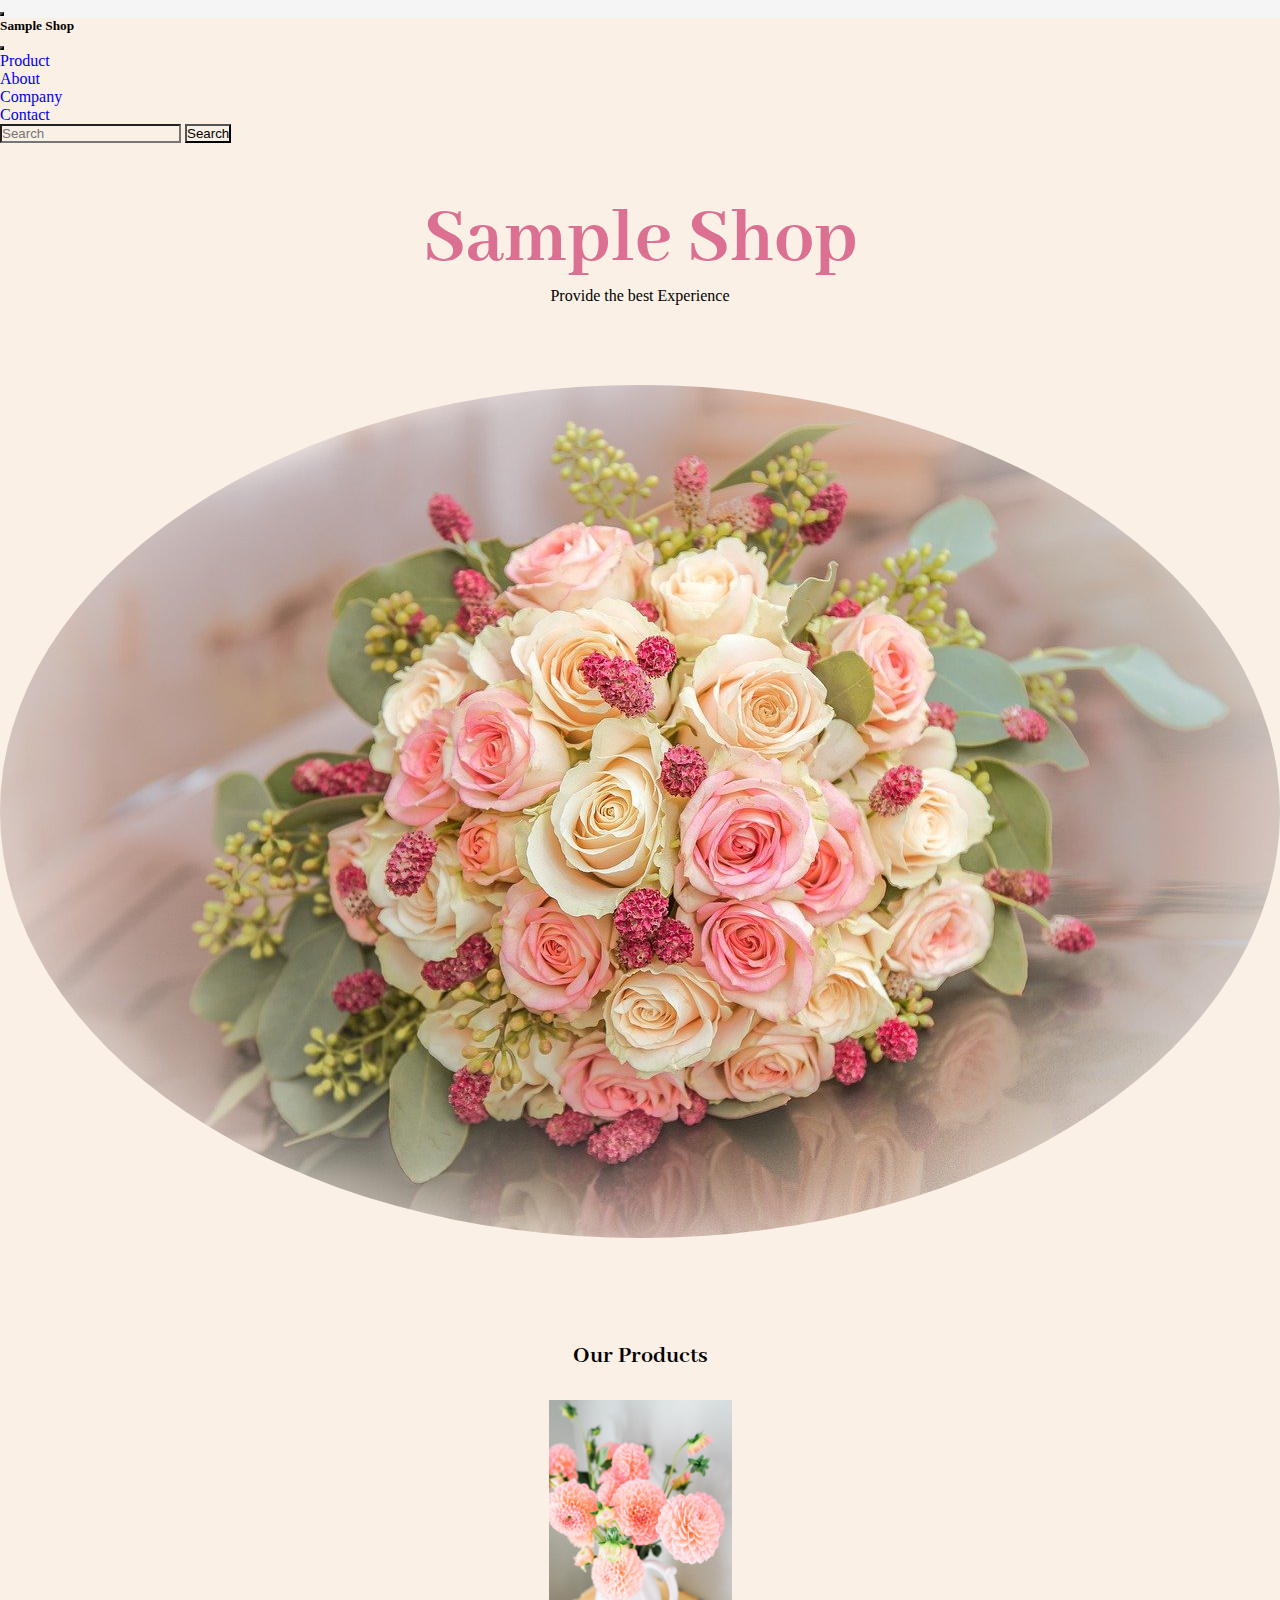
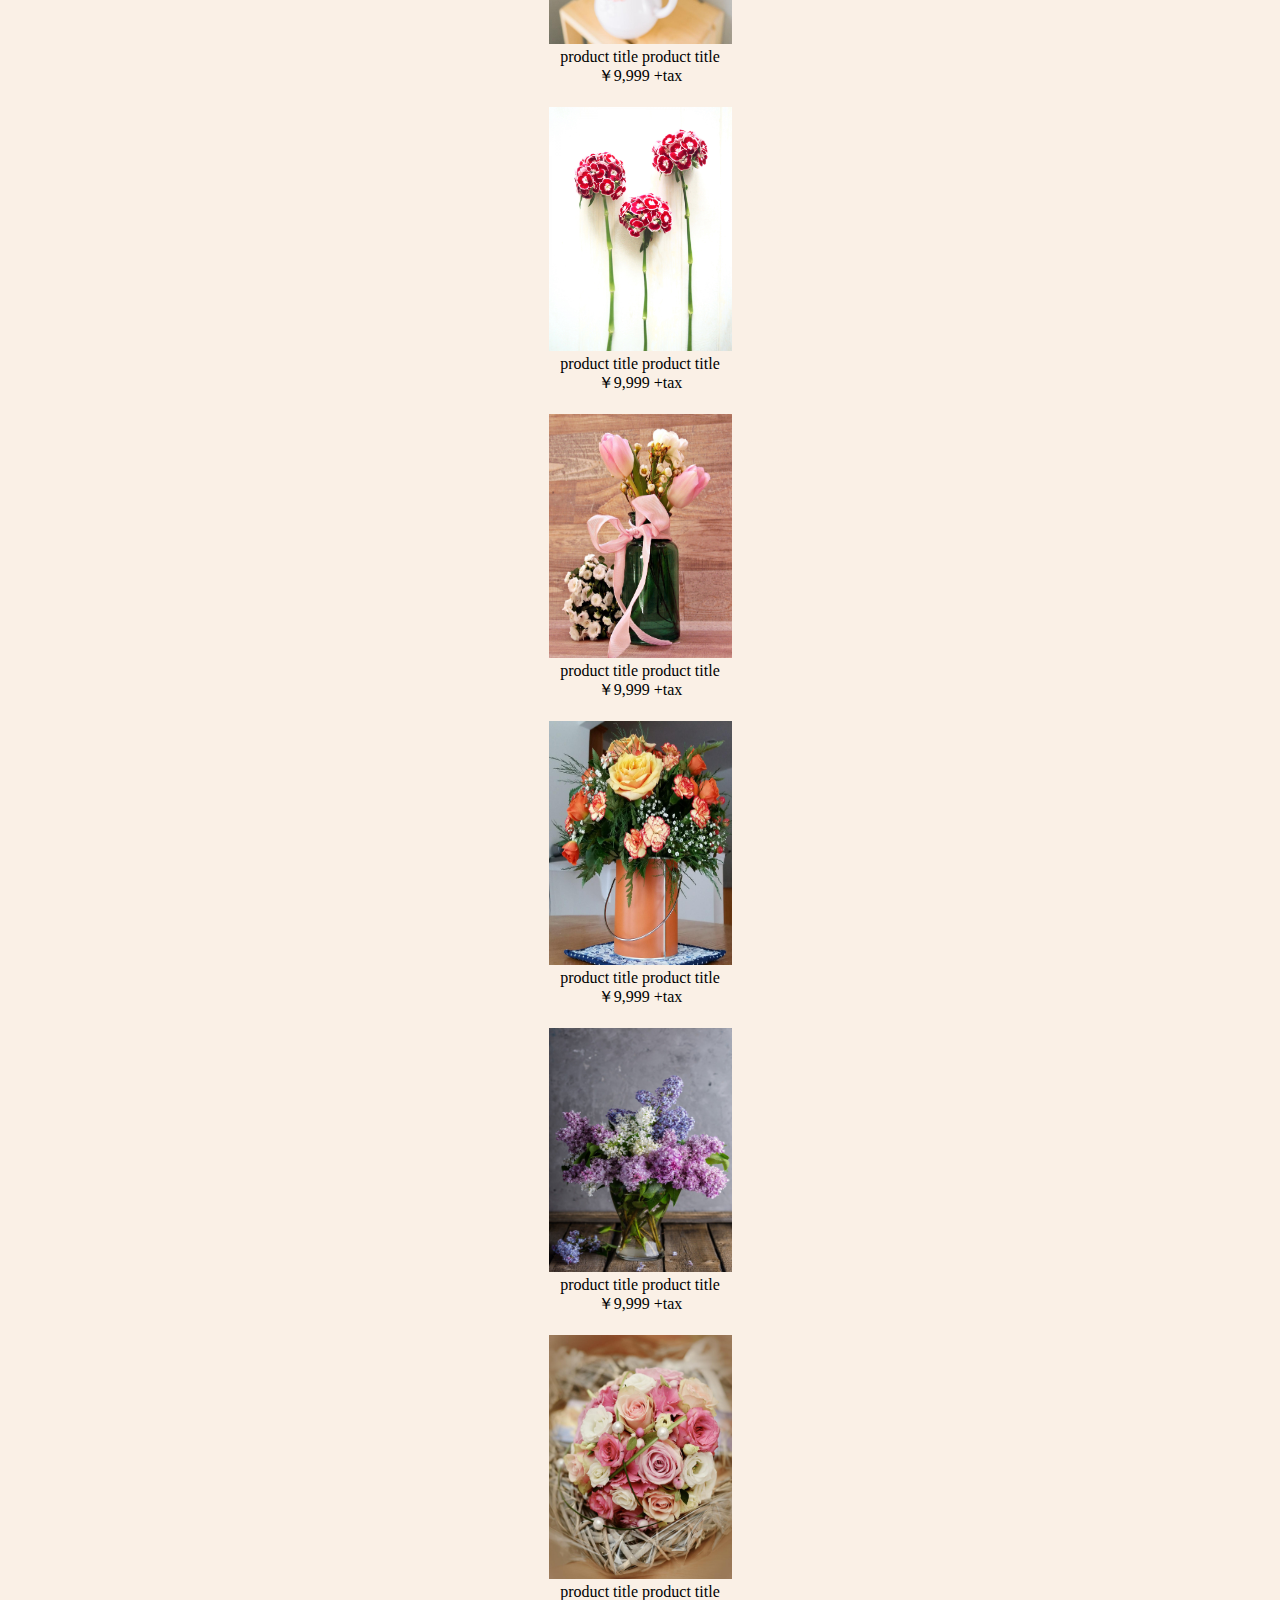
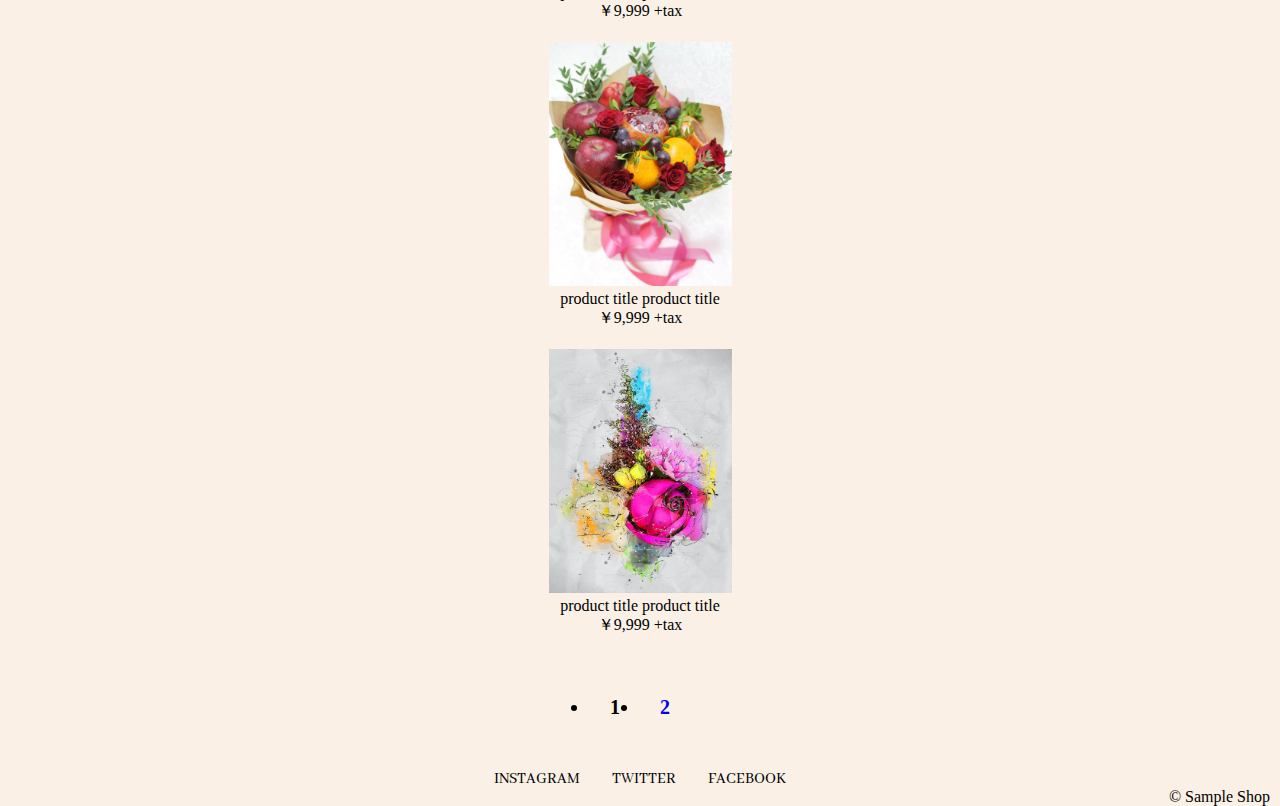
<file: index.html>
<!doctype html>
<html lang="ja">
  <head>
    <!-- Required meta tags -->
    <meta charset="utf-8">
    <meta name="viewport" content="width=device-width, initial-scale=1">

    <!-- Bootstrap CSS -->
    <link href="https://cdn.jsdelivr.net/npm/bootstrap@5.1.3/dist/css/bootstrap.min.css" rel="stylesheet" integrity="sha384-1BmE4kWBq78iYhFldvKuhfTAU6auU8tT94WrHftjDbrCEXSU1oBoqyl2QvZ6jIW3" crossorigin="anonymous">
    <link rel="stylesheet" href="style.css">
    <link rel="preconnect" href="https://fonts.gstatic.com" crossorigin>
    <link href="https://fonts.googleapis.com/css2?family=Abhaya+Libre:wght@800&display=swap" rel="stylesheet">
    <title>Sample-Shop</title>
  </head>
  <body>
        <header>
        <div class="navbar">
        <nav class="navbar navbar-light bg-light fixed-top">
            <div class="container-fluid">
            <a class="navbar-brand" href="#"></a>
            <button class="navbar-toggler" type="button" data-bs-toggle="offcanvas" data-bs-target="#offcanvasNavbar" aria-controls="offcanvasNavbar">
                <span class="navbar-toggler-icon"></span>
            </button>
            <div class="offcanvas offcanvas-end" tabindex="-1" id="offcanvasNavbar" aria-labelledby="offcanvasNavbarLabel">
                <div class="offcanvas-header">
                <h5 class="offcanvas-title" id="offcanvasNavbarLabel">Sample Shop</h5>
                <button type="button" class="btn-close text-reset" data-bs-dismiss="offcanvas" aria-label="Close"></button>
                </div>
                <div class="offcanvas-body">
                <ul class="navbar-nav justify-content-end flex-grow-1 pe-3">
                    <li class="nav-item">
                    <a class="nav-link active" aria-current="page" href="#product">Product</a>
                    </li>
                    <li class="nav-item">
                    <a class="nav-link" href="about.html">About</a>
                    </li>
                    <li class="nav-item">
                    <a class="nav-link" href="company.html">Company</a>
                    </li>
                    <li class="nav-item">
                    <a class="nav-link" href="contact.html">Contact</a>
                    </li>
                </ul>
                <form class="d-flex">
                    <input class="form-control me-2" type="search" placeholder="Search" aria-label="Search">
                    <button class="btn btn-outline-success" type="submit">Search</button>
                </form>
                </div>
            </div>
            </div>
        </nav>
        </div>
        </header>
            
        <main>
        <div class="top">
            <h1>Sample Shop</h1>
            <p>Provide the best Experience</p>
        </div>
        <div class="message">
            <img src="image/message.jpg" alt="message">
        </div>
    <div class="product-title" id="product">
        <h2>Our Products</h2>
          <div class="container">
            <div class="row">
                <div class="col-md-3" id="product01">
                    <a href="#">
                        <img src="image/product1.jpg" alt="product1" height="244px" width="183px">
                        <div class="item-coment">
                            <p class="p1">product title product title</p>
                            <p>￥9,999 +tax</p>
                        </div>
                    </a>
                </div>
                <div class="col-md-3" id="product02">
                    <a href="#">
                        <img src="image/product2.jpg" alt="product2" height="244px" width="183px">
                        <div class="item-coment">
                            <p class="p1">product title product title</p>
                            <p>￥9,999 +tax</p>
                        </div>
                    </a>
                </div>
                <div class="col-md-3" id="product03">
                    <a href="#">
                        <img src="image/product3.jpg" alt="product3" height="244px" width="183px">
                        <div class="item-coment">
                            <p class="p1">product title product title</p>
                            <p>￥9,999 +tax</p>
                        </div>
                    </a>
                </div>
                <div class="col-md-3" id="product04">
                    <a href="#">
                        <img src="image/product4.jpg" alt="product4" height="244px" width="183px">
                        <div class="item-coment">
                            <p class="p1">product title product title</p>
                            <p>￥9,999 +tax</p>
                        </div>
                    </a>
                </div>
                <div class="col-md-3" id="product05">
                    <a href="#">
                        <img src="image/product5.jpg" alt="product5" height="244px" width="183px">
                        <div class="item-coment">
                            <p class="p1">product title product title</p>
                            <p>￥9,999 +tax</p>
                        </div>
                    </a>
                </div>
                <div class="col-md-3" id="product06">
                    <a href="#">
                        <img src="image/product6.jpg" alt="product6" height="244px" width="183px">
                        <div class="item-coment">
                            <p class="p1">product title product title</p>
                            <p>￥9,999 +tax</p>
                        </div>
                    </a>
                </div>
                <div class="col-md-3" id="product07">
                    <a href="#">
                        <img src="image/product7.jpg" alt="product7" height="244px" width="183px">
                        <div class="item-coment">
                            <p class="p1">product title product title</p>
                            <p>￥9,999 +tax</p>
                        </div>
                    </a>
                </div>
                <div class="col-md-3" id="product08">
                    <a href="#">
                        <img src="image/product8.jpg" alt="product7" height="244px" width="183px">
                        <div class="item-coment">
                            <p class="p1">product title product title</p>
                            <p>￥9,999 +tax</p>
                        </div>
                    </a>
                </div>

            </div>
            </div>
        </div> 
    </div>
        <ul class="pagination">
            <li>1</li>
            <li><a href="product.html">2</a></li>
        </ul>
    </main>

    <footer id="footer" class="wrapper">
      <ul class="menu">
        <li><a href="https://www.instagram.com/" target="_blank">INSTAGRAM</a></li>
        <li><a href="https://twitter.com/" target="_blank">TWITTER</a></li>
        <li><a href="https://www.facebook.com/" target="_blank">FACEBOOK</a></li>
      </ul>
      <p class="copyright">&copy; Sample Shop</p>
    </footer>
  



    <!-- Optional JavaScript; choose one of the two! -->

    <!-- Option 1: Bootstrap Bundle with Popper -->
    <script src="https://cdn.jsdelivr.net/npm/bootstrap@5.1.3/dist/js/bootstrap.bundle.min.js" integrity="sha384-ka7Sk0Gln4gmtz2MlQnikT1wXgYsOg+OMhuP+IlRH9sENBO0LRn5q+8nbTov4+1p" crossorigin="anonymous"></script>

    <!-- Option 2: Separate Popper and Bootstrap JS -->
    <!--
    <script src="https://cdn.jsdelivr.net/npm/@popperjs/core@2.10.2/dist/umd/popper.min.js" integrity="sha384-7+zCNj/IqJ95wo16oMtfsKbZ9ccEh31eOz1HGyDuCQ6wgnyJNSYdrPa03rtR1zdB" crossorigin="anonymous"></script>
    <script src="https://cdn.jsdelivr.net/npm/bootstrap@5.1.3/dist/js/bootstrap.min.js" integrity="sha384-QJHtvGhmr9XOIpI6YVutG+2QOK9T+ZnN4kzFN1RtK3zEFEIsxhlmWl5/YESvpZ13" crossorigin="anonymous"></script>
    -->
  </body>
</html>
</file>
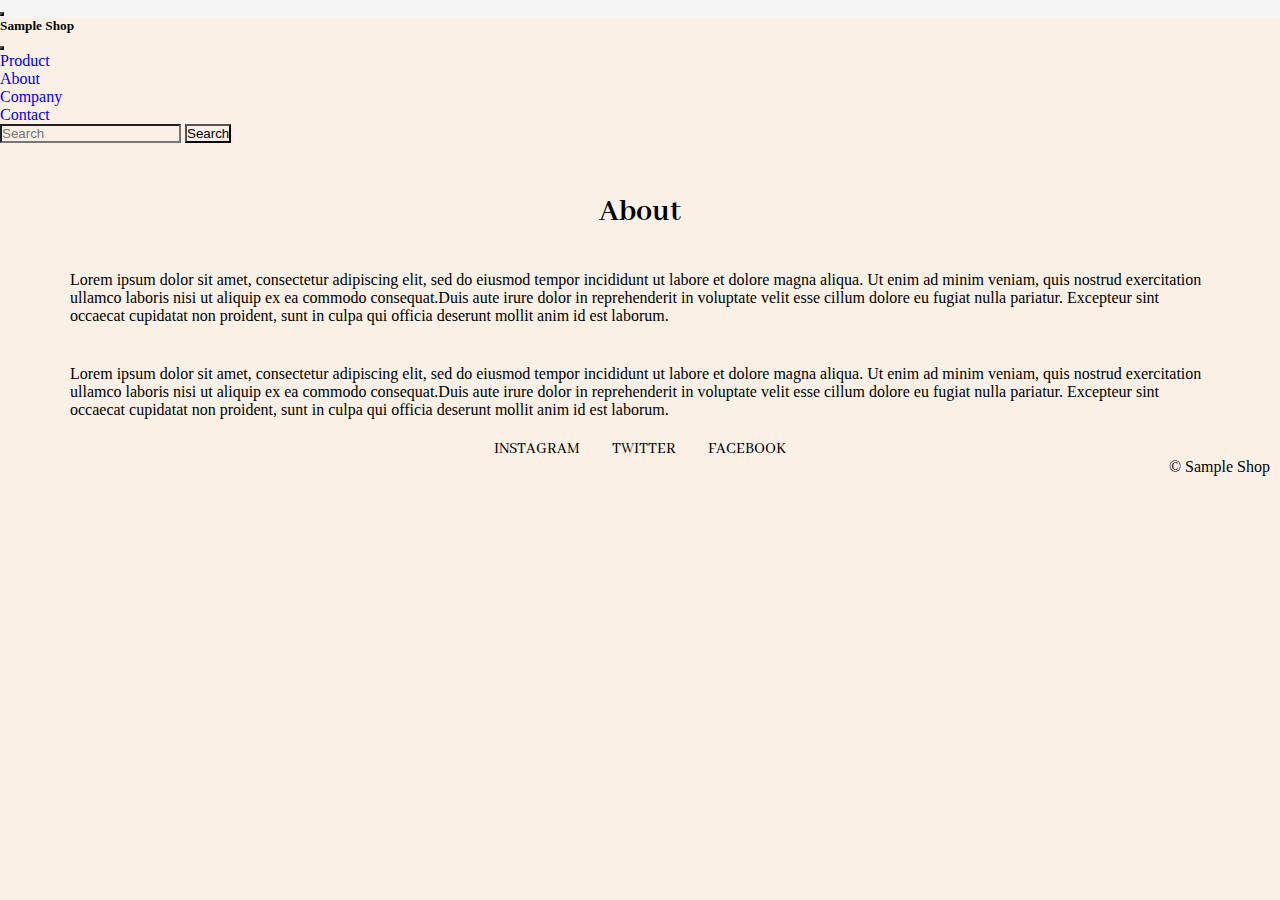
<file: about.html>
<!doctype html>
<html lang="ja">
  <head>
    <!-- Required meta tags -->
    <meta charset="utf-8">
    <meta name="viewport" content="width=device-width, initial-scale=1">

    <!-- Bootstrap CSS -->
    <link href="https://cdn.jsdelivr.net/npm/bootstrap@5.1.3/dist/css/bootstrap.min.css" rel="stylesheet" integrity="sha384-1BmE4kWBq78iYhFldvKuhfTAU6auU8tT94WrHftjDbrCEXSU1oBoqyl2QvZ6jIW3" crossorigin="anonymous">
    <link rel="stylesheet" href="style.css">
    <link rel="preconnect" href="https://fonts.gstatic.com" crossorigin>
    <link href="https://fonts.googleapis.com/css2?family=Abhaya+Libre:wght@800&display=swap" rel="stylesheet">
    <title>Sample-Shop</title>
  </head>
  <body>
        <header>
        <div class="navbar">
        <nav class="navbar navbar-light bg-light fixed-top">
            <div class="container-fluid">
            <a class="navbar-brand" href="#"></a>
            <button class="navbar-toggler" type="button" data-bs-toggle="offcanvas" data-bs-target="#offcanvasNavbar" aria-controls="offcanvasNavbar">
                <span class="navbar-toggler-icon"></span>
            </button>
            <div class="offcanvas offcanvas-end" tabindex="-1" id="offcanvasNavbar" aria-labelledby="offcanvasNavbarLabel">
                <div class="offcanvas-header">
                <h5 class="offcanvas-title" id="offcanvasNavbarLabel">Sample Shop</h5>
                <button type="button" class="btn-close text-reset" data-bs-dismiss="offcanvas" aria-label="Close"></button>
                </div>
                <div class="offcanvas-body">
                  <ul class="navbar-nav justify-content-end flex-grow-1 pe-3">
                    <li class="nav-item">
                        <a class="nav-link active" aria-current="page" href="index.html#product">Product</a>
                        </li>
                        <li class="nav-item">
                        <a class="nav-link" href="about.html">About</a>
                        </li>
                        <li class="nav-item">
                        <a class="nav-link" href="company.html">Company</a>
                        </li>
                        <li class="nav-item">
                        <a class="nav-link" href="contact.html">Contact</a>
                    </li>
                </ul>
                <form class="d-flex">
                    <input class="form-control me-2" type="search" placeholder="Search" aria-label="Search">
                    <button class="btn btn-outline-success" type="submit">Search</button>
                </form>
                </div>
            </div>
            </div>
        </nav>
        </div>
        </header>
            
        <main>
            <div class="top">
                <h1></h1>
                <p></p>
              </div>
            <div class="content-wrapper" id="about">
                <h1>About</h1>
                <p>Lorem ipsum dolor sit amet, consectetur adipiscing elit, sed do eiusmod tempor incididunt ut labore et dolore magna aliqua. Ut enim ad minim veniam, quis nostrud exercitation ullamco laboris nisi ut aliquip ex ea commodo consequat.Duis aute irure dolor in reprehenderit in voluptate velit esse cillum dolore eu fugiat nulla pariatur. Excepteur sint occaecat cupidatat non proident, sunt in culpa qui officia deserunt mollit anim id est laborum.</p>
                <p>Lorem ipsum dolor sit amet, consectetur adipiscing elit, sed do eiusmod tempor incididunt ut labore et dolore magna aliqua. Ut enim ad minim veniam, quis nostrud exercitation ullamco laboris nisi ut aliquip ex ea commodo consequat.Duis aute irure dolor in reprehenderit in voluptate velit esse cillum dolore eu fugiat nulla pariatur. Excepteur sint occaecat cupidatat non proident, sunt in culpa qui officia deserunt mollit anim id est laborum.</p>
            </div>
        </main>
    
        <footer id="footer" class="wrapper">
          <ul class="menu">
            <li><a href="https://www.instagram.com/" target="_blank">INSTAGRAM</a></li>
            <li><a href="https://twitter.com/" target="_blank">TWITTER</a></li>
            <li><a href="https://www.facebook.com/" target="_blank">FACEBOOK</a></li>
          </ul>
          <p class="copyright">&copy; Sample Shop</p>
        </footer>
      
    
    
    
        <!-- Optional JavaScript; choose one of the two! -->
    
        <!-- Option 1: Bootstrap Bundle with Popper -->
        <script src="https://cdn.jsdelivr.net/npm/bootstrap@5.1.3/dist/js/bootstrap.bundle.min.js" integrity="sha384-ka7Sk0Gln4gmtz2MlQnikT1wXgYsOg+OMhuP+IlRH9sENBO0LRn5q+8nbTov4+1p" crossorigin="anonymous"></script>
    
        <!-- Option 2: Separate Popper and Bootstrap JS -->
        <!--
        <script src="https://cdn.jsdelivr.net/npm/@popperjs/core@2.10.2/dist/umd/popper.min.js" integrity="sha384-7+zCNj/IqJ95wo16oMtfsKbZ9ccEh31eOz1HGyDuCQ6wgnyJNSYdrPa03rtR1zdB" crossorigin="anonymous"></script>
        <script src="https://cdn.jsdelivr.net/npm/bootstrap@5.1.3/dist/js/bootstrap.min.js" integrity="sha384-QJHtvGhmr9XOIpI6YVutG+2QOK9T+ZnN4kzFN1RtK3zEFEIsxhlmWl5/YESvpZ13" crossorigin="anonymous"></script>
        -->
      </body>
    </html>
</file>
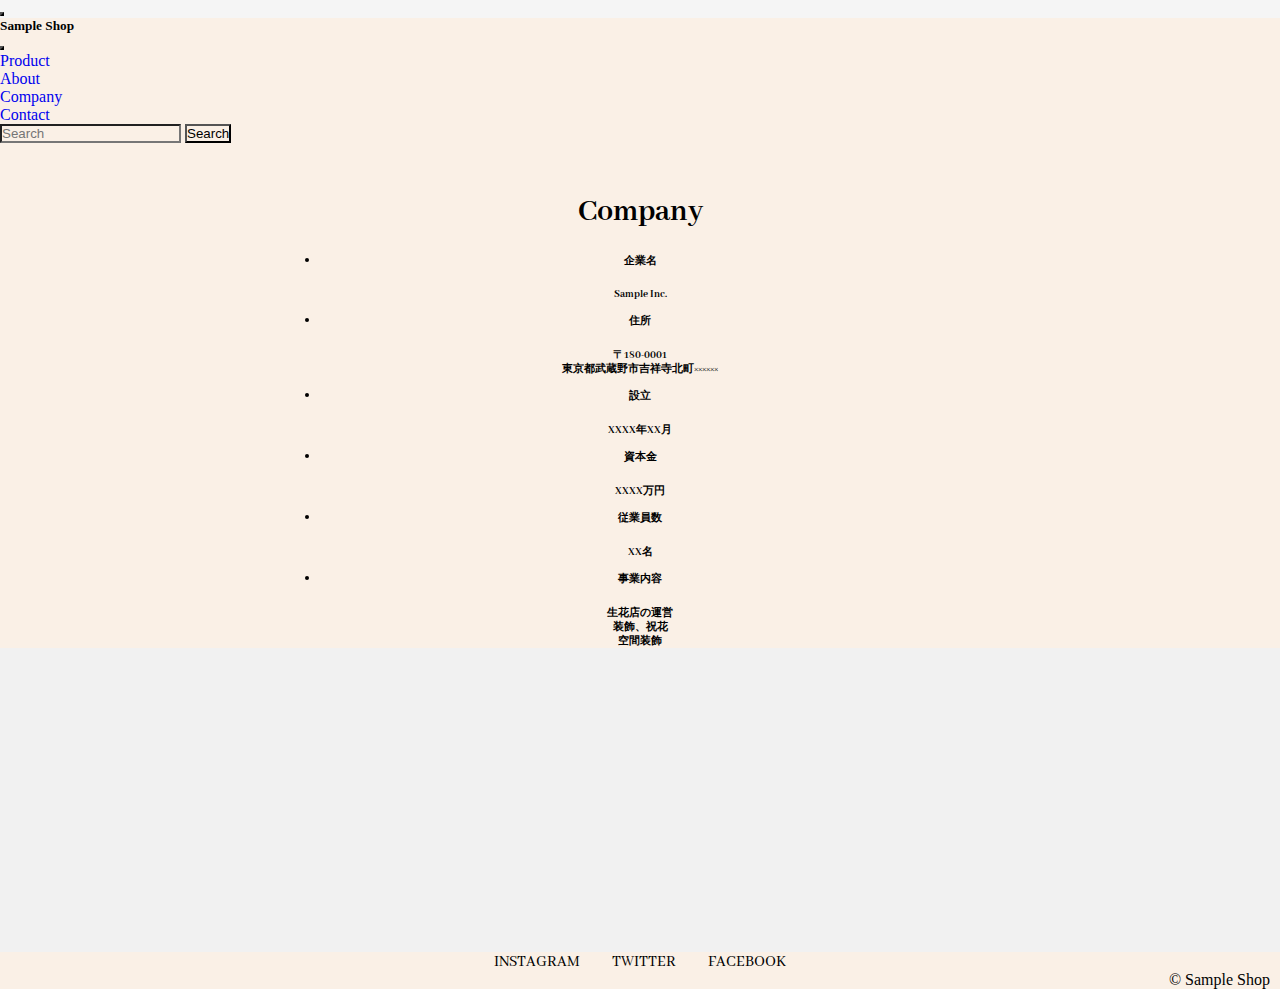
<file: company.html>
<!doctype html>
<html lang="ja">
  <head>
    <!-- Required meta tags -->
    <meta charset="utf-8">
    <meta name="viewport" content="width=device-width, initial-scale=1">

    <!-- Bootstrap CSS -->
    <link href="https://cdn.jsdelivr.net/npm/bootstrap@5.1.3/dist/css/bootstrap.min.css" rel="stylesheet" integrity="sha384-1BmE4kWBq78iYhFldvKuhfTAU6auU8tT94WrHftjDbrCEXSU1oBoqyl2QvZ6jIW3" crossorigin="anonymous">
    <link rel="stylesheet" href="style.css">
    <link rel="preconnect" href="https://fonts.gstatic.com" crossorigin>
    <link href="https://fonts.googleapis.com/css2?family=Abhaya+Libre:wght@800&display=swap" rel="stylesheet">
    <title>Sample-Shop</title>
  </head>
  <body>
        <header>
        <div class="navbar">
        <nav class="navbar navbar-light bg-light fixed-top">
            <div class="container-fluid">
            <a class="navbar-brand" href="#"></a>
            <button class="navbar-toggler" type="button" data-bs-toggle="offcanvas" data-bs-target="#offcanvasNavbar" aria-controls="offcanvasNavbar">
                <span class="navbar-toggler-icon"></span>
            </button>
            <div class="offcanvas offcanvas-end" tabindex="-1" id="offcanvasNavbar" aria-labelledby="offcanvasNavbarLabel">
                <div class="offcanvas-header">
                <h5 class="offcanvas-title" id="offcanvasNavbarLabel">Sample Shop</h5>
                <button type="button" class="btn-close text-reset" data-bs-dismiss="offcanvas" aria-label="Close"></button>
                </div>
                <div class="offcanvas-body">
                <ul class="navbar-nav justify-content-end flex-grow-1 pe-3">
                    <a class="nav-link active" aria-current="page" href="index.html#product">Product</a>
                </li>
                <li class="nav-item">
                <a class="nav-link" href="about.html">About</a>
                </li>
                <li class="nav-item">
                <a class="nav-link" href="company.html">Company</a>
                </li>
                <li class="nav-item">
                <a class="nav-link" href="contact.html">Contact</a>
                </ul>
                <form class="d-flex">
                    <input class="form-control me-2" type="search" placeholder="Search" aria-label="Search">
                    <button class="btn btn-outline-success" type="submit">Search</button>
                </form>
                </div>
            </div>
            </div>
        </nav>
        </div>
        </header>

    <main>
        <div class="top">
            <h1></h1>
            <p></p>
        </div>
        <div class="content-wrapper">
            <h1>Company</h1>
        </div>
            <div id="company">
                <ul class="list-group list-group-flush inline-block">
                    <li class="list-group-item">
                        <h6>企業名<p>Sample Inc.</p></h6>
                    </li>
                    <li class="list-group-item">
                        <h6>住所
                            <p>〒180-0001<br>東京都武蔵野市吉祥寺北町××××××</p>
                        </h6>
                    </li>
                    <li class="list-group-item">
                        <h6>設立<p>XXXX年XX月</p></h6>
                    </li>
                    <li class="list-group-item"><h6>資本金<p>XXXX万円</p></h6>
                    </li>
                    <li class="list-group-item"><h6>従業員数<p>XX名</p></h6>
                    </li>
                    <li class="list-group-item">
                        <h6>事業内容
                            <p >生花店の運営<br>
                                装飾、祝花<br>
                                空間装飾
                            </p>
                        </h6>

                    </li>
                </ul>
                <div class="map">
                    <iframe src="https://www.google.com/maps/embed?pb=!1m18!1m12!1m3!1d3239.9376123120646!2d139.57762001448953!3d35.70315283637831!2m3!1f0!2f0!3f0!3m2!1i1024!2i768!4f13.1!3m3!1m2!1s0x6018ee47f6226cc3%3A0x34e6b69989d52a4e!2z5ZCJ56Wl5a-66aeF!5e0!3m2!1sja!2sjp!4v1652156212873!5m2!1sja!2sjp" width="600" height="450" style="border:0;" allowfullscreen="" loading="lazy" referrerpolicy="no-referrer-when-downgrade"></iframe>
                </div>
            </div>
    </main>

    <footer id="footer" class="wrapper">
        <ul class="menu">
          <li><a href="https://www.instagram.com/" target="_blank">INSTAGRAM</a></li>
          <li><a href="https://twitter.com/" target="_blank">TWITTER</a></li>
          <li><a href="https://www.facebook.com/" target="_blank">FACEBOOK</a></li>
        </ul>
        <p class="copyright">&copy; Sample Shop</p>
      </footer>
    
  
  
  
      <!-- Optional JavaScript; choose one of the two! -->
  
      <!-- Option 1: Bootstrap Bundle with Popper -->
      <script src="https://cdn.jsdelivr.net/npm/bootstrap@5.1.3/dist/js/bootstrap.bundle.min.js" integrity="sha384-ka7Sk0Gln4gmtz2MlQnikT1wXgYsOg+OMhuP+IlRH9sENBO0LRn5q+8nbTov4+1p" crossorigin="anonymous"></script>
  
      <!-- Option 2: Separate Popper and Bootstrap JS -->
      <!--
      <script src="https://cdn.jsdelivr.net/npm/@popperjs/core@2.10.2/dist/umd/popper.min.js" integrity="sha384-7+zCNj/IqJ95wo16oMtfsKbZ9ccEh31eOz1HGyDuCQ6wgnyJNSYdrPa03rtR1zdB" crossorigin="anonymous"></script>
      <script src="https://cdn.jsdelivr.net/npm/bootstrap@5.1.3/dist/js/bootstrap.min.js" integrity="sha384-QJHtvGhmr9XOIpI6YVutG+2QOK9T+ZnN4kzFN1RtK3zEFEIsxhlmWl5/YESvpZ13" crossorigin="anonymous"></script>
      -->
    </body>
  </html>
</file>
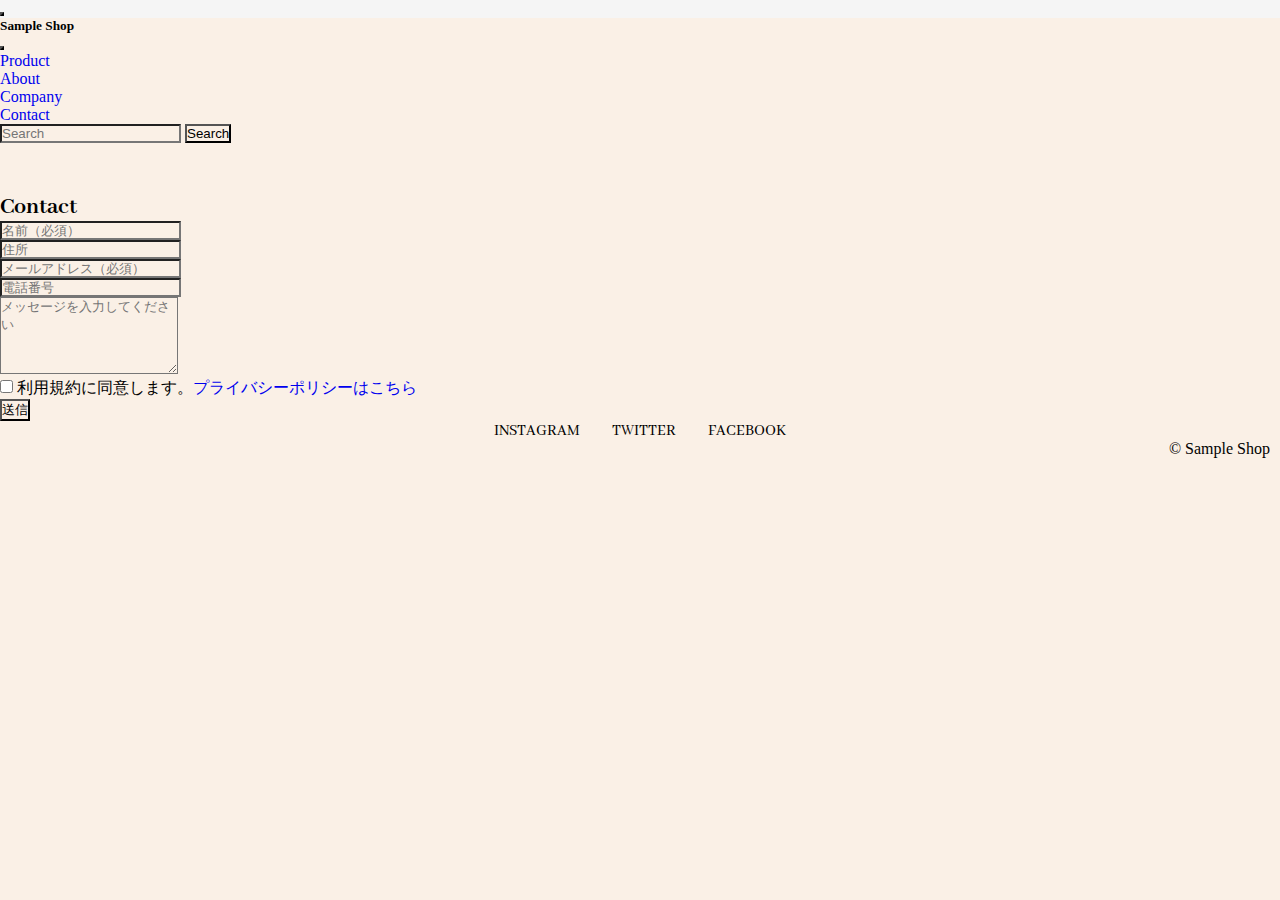
<file: contact.html>
<!doctype html>
<html lang="ja">
  <head>
    <!-- Required meta tags -->
    <meta charset="utf-8">
    <meta name="viewport" content="width=device-width, initial-scale=1">

    <!-- Bootstrap CSS -->
    <link href="https://cdn.jsdelivr.net/npm/bootstrap@5.1.3/dist/css/bootstrap.min.css" rel="stylesheet" integrity="sha384-1BmE4kWBq78iYhFldvKuhfTAU6auU8tT94WrHftjDbrCEXSU1oBoqyl2QvZ6jIW3" crossorigin="anonymous">
    <link rel="stylesheet" href="style.css">
    <link rel="preconnect" href="https://fonts.gstatic.com" crossorigin>
    <link href="https://fonts.googleapis.com/css2?family=Abhaya+Libre:wght@800&display=swap" rel="stylesheet">
    <title>Sample-Shop</title>
  </head>
  <body class="contact-body">
        <header>
        <div class="navbar">
        <nav class="navbar navbar-light bg-light fixed-top">
            <div class="container-fluid">
            <a class="navbar-brand" href="#"></a>
            <button class="navbar-toggler" type="button" data-bs-toggle="offcanvas" data-bs-target="#offcanvasNavbar" aria-controls="offcanvasNavbar">
                <span class="navbar-toggler-icon"></span>
            </button>
            <div class="offcanvas offcanvas-end" tabindex="-1" id="offcanvasNavbar" aria-labelledby="offcanvasNavbarLabel">
                <div class="offcanvas-header">
                <h5 class="offcanvas-title" id="offcanvasNavbarLabel">Sample Shop</h5>
                <button type="button" class="btn-close text-reset" data-bs-dismiss="offcanvas" aria-label="Close"></button>
                </div>
                <div class="offcanvas-body">
                  <ul class="navbar-nav justify-content-end flex-grow-1 pe-3">
                    <li class="nav-item">
                        <a class="nav-link active" aria-current="page" href="index.html#product">Product</a>
                        </li>
                        <li class="nav-item">
                        <a class="nav-link" href="about.html">About</a>
                        </li>
                        <li class="nav-item">
                        <a class="nav-link" href="company.html">Company</a>
                        </li>
                        <li class="nav-item">
                        <a class="nav-link" href="contact.html">Contact</a>
                    </li>
                </ul>
                <form class="d-flex">
                    <input class="form-control me-2" type="search" placeholder="Search" aria-label="Search">
                    <button class="btn btn-outline-success" type="submit">Search</button>
                </form>
                </div>
            </div>
            </div>
        </nav>
        </div>
        </header>
        
        <main>
            <div class="top">
                <h1></h1>
                <p></p>
            </div>
            <div class="contact" id="contact">
                <div class="container">
                <div class="main container-fluid">
                    <div class="row bg-light text-dark py-5">
                        <div class="col-md-8 offset-md-2">
                            <h2 class="fs-1 mb-5 text-center fw-bold">Contact</h2>
                            <form method="post" action="#contact">
                                <div class="mb-3">
                                    <input type="text" class="form-control" name="お名前" placeholder="名前（必須）" value="">
                                </div>
                                <div class="mb-3">
                                    <input type="text" class="form-control" name="住所" placeholder="住所" value="">
                                </div>
                                <div class="mb-3">
                                    <input type="text" class="form-control" name="Email" placeholder="メールアドレス（必須）" value="">
                                </div>
                                <div class="mb-3">
                                    <input type="text" class="form-control" name="電話番号" placeholder="電話番号" value="">
                                </div>
                                <div class="mb-4">
                                    <textarea class="form-control" name="お問い合わせ内容" rows="5" placeholder="メッセージを入力してください"></textarea>
                                </div>
                                <div class="form-check mb-4">
                                    <input class="form-check-input" type="checkbox" value="" id="flexCheckIndeterminate">
                                    <label class="form-check-label" for="flexCheckIndeterminate">
                                      利用規約に同意します。<a href="#" target="_blank" rel="noopener noreferrer" class="text-decoration-underline text-dark">プライバシーポリシーはこちら</a>
                                    </label>
                                  </div>
                                <div class="text-center pt-4 col-md-6 offset-md-3">
                                   <button type="submit" class="btn btn-primary btn btn-secondary">送信</button>
                                </div>
                            </form>
                        </div>
                    </div>
                </div>
                </div>
            </div>
        </main>
            <footer id="footer" class="wrapper">
                <ul class="menu">
                  <li><a href="https://www.instagram.com/" target="_blank">INSTAGRAM</a></li>
                  <li><a href="https://twitter.com/" target="_blank">TWITTER</a></li>
                  <li><a href="https://www.facebook.com/" target="_blank">FACEBOOK</a></li>
                </ul>
                <p class="copyright">&copy; Sample Shop</p>
              </footer>
            
          
          
          
              <!-- Optional JavaScript; choose one of the two! -->
          
              <!-- Option 1: Bootstrap Bundle with Popper -->
              <script src="https://cdn.jsdelivr.net/npm/bootstrap@5.1.3/dist/js/bootstrap.bundle.min.js" integrity="sha384-ka7Sk0Gln4gmtz2MlQnikT1wXgYsOg+OMhuP+IlRH9sENBO0LRn5q+8nbTov4+1p" crossorigin="anonymous"></script>
          
              <!-- Option 2: Separate Popper and Bootstrap JS -->
              <!--
              <script src="https://cdn.jsdelivr.net/npm/@popperjs/core@2.10.2/dist/umd/popper.min.js" integrity="sha384-7+zCNj/IqJ95wo16oMtfsKbZ9ccEh31eOz1HGyDuCQ6wgnyJNSYdrPa03rtR1zdB" crossorigin="anonymous"></script>
              <script src="https://cdn.jsdelivr.net/npm/bootstrap@5.1.3/dist/js/bootstrap.min.js" integrity="sha384-QJHtvGhmr9XOIpI6YVutG+2QOK9T+ZnN4kzFN1RtK3zEFEIsxhlmWl5/YESvpZ13" crossorigin="anonymous"></script>
              -->            
    </body>
</html>
</file>
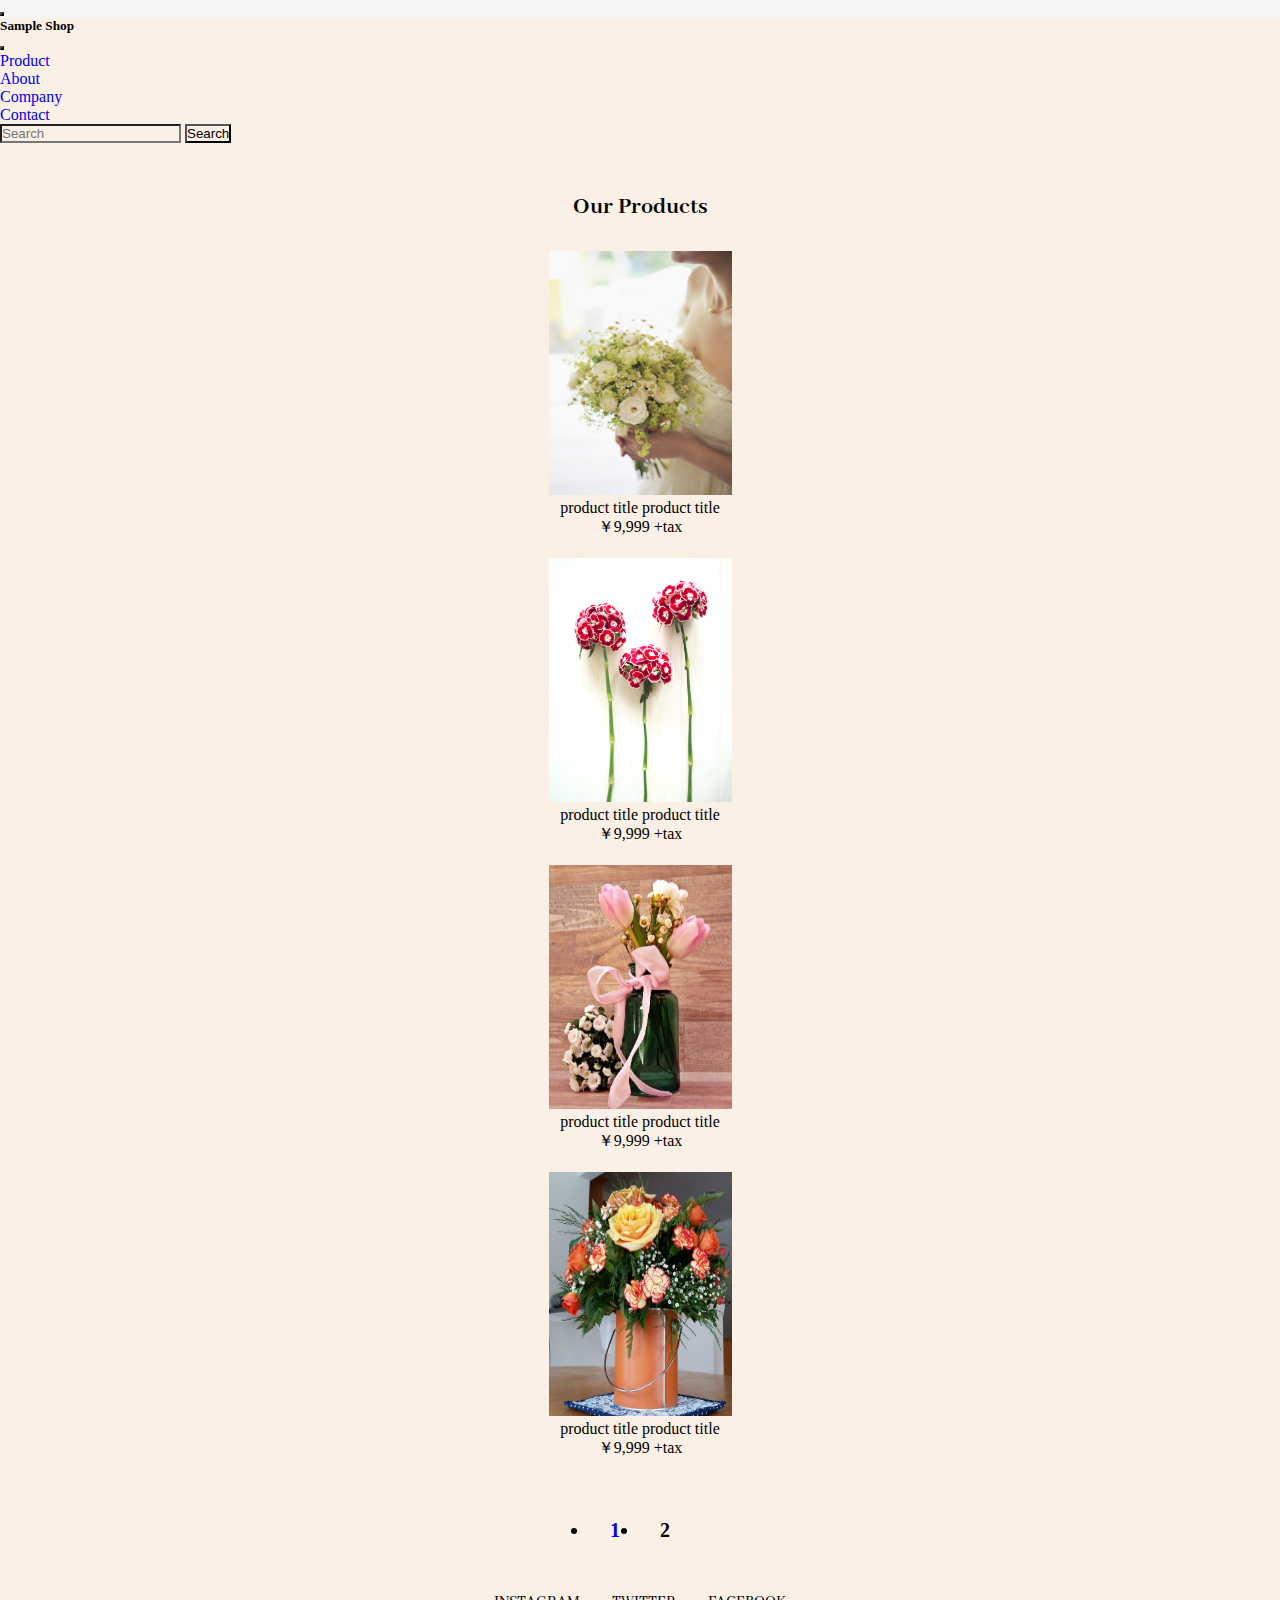
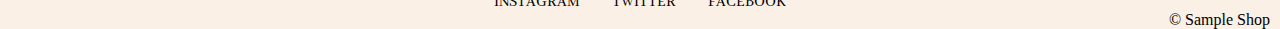
<file: product.html>
<!doctype html>
<html lang="ja">
  <head>
    <!-- Required meta tags -->
    <meta charset="utf-8">
    <meta name="viewport" content="width=device-width, initial-scale=1">

    <!-- Bootstrap CSS -->
    <link href="https://cdn.jsdelivr.net/npm/bootstrap@5.1.3/dist/css/bootstrap.min.css" rel="stylesheet" integrity="sha384-1BmE4kWBq78iYhFldvKuhfTAU6auU8tT94WrHftjDbrCEXSU1oBoqyl2QvZ6jIW3" crossorigin="anonymous">
    <link rel="stylesheet" href="style.css">
    <link rel="preconnect" href="https://fonts.gstatic.com" crossorigin>
    <link href="https://fonts.googleapis.com/css2?family=Abhaya+Libre:wght@800&display=swap" rel="stylesheet">
    <title>Sample-Shop</title>
  </head>
  <body>
        <header>
        <div class="navbar">
        <nav class="navbar navbar-light bg-light fixed-top">
            <div class="container-fluid">
            <a class="navbar-brand" href="#"></a>
            <button class="navbar-toggler" type="button" data-bs-toggle="offcanvas" data-bs-target="#offcanvasNavbar" aria-controls="offcanvasNavbar">
                <span class="navbar-toggler-icon"></span>
            </button>
            <div class="offcanvas offcanvas-end" tabindex="-1" id="offcanvasNavbar" aria-labelledby="offcanvasNavbarLabel">
                <div class="offcanvas-header">
                <h5 class="offcanvas-title" id="offcanvasNavbarLabel">Sample Shop</h5>
                <button type="button" class="btn-close text-reset" data-bs-dismiss="offcanvas" aria-label="Close"></button>
                </div>
                <div class="offcanvas-body">
                  <ul class="navbar-nav justify-content-end flex-grow-1 pe-3">
                    <li class="nav-item">
                        <a class="nav-link active" aria-current="page" href="index.html#product">Product</a>
                        </li>
                        <li class="nav-item">
                        <a class="nav-link" href="about.html">About</a>
                        </li>
                        <li class="nav-item">
                        <a class="nav-link" href="company.html">Company</a>
                        </li>
                        <li class="nav-item">
                        <a class="nav-link" href="contact.html">Contact</a>
                    </li>
                </ul>
                <form class="d-flex">
                    <input class="form-control me-2" type="search" placeholder="Search" aria-label="Search">
                    <button class="btn btn-outline-success" type="submit">Search</button>
                </form>
                </div>
            </div>
            </div>
        </nav>
        </div>
        </header>
            
        <main>
          <div class="top">
            <h1></h1>
            <p></p>
          </div>
          <div class="product-title" id="product">
            <h2>Our Products</h2>
              <div class="container">
                <div class="row">
                    <div class="col-md-3" id="product9">
                        <a href="#">
                            <img src="image/product9.jpg" alt="product9" height="244px" width="183px">
                            <div class="item-coment">
                              <p class="p1">product title product title</p>
                                <p>￥9,999 +tax</p>
                            </div>
                        </a>
                    </div>
                    <div class="col-md-3" id="product10">
                        <a href="#">
                            <img src="image/product2.jpg" alt="product10" height="244px" width="183px">
                            <div class="item-coment">
                              <p class="p1">product title product title</p>
                                <p>￥9,999 +tax</p>
                            </div>
                        </a>
                    </div>
                    <div class="col-md-3" id="product11">
                        <a href="#">
                            <img src="image/product3.jpg" alt="product11" height="244px" width="183px">
                            <div class="item-coment">
                              <p class="p1">product title product title</p>
                                <p>￥9,999 +tax</p>
                            </div>
                        </a>
                    </div>
                    <div class="col-md-3" id="product12">
                        <a href="#">
                            <img src="image/product4.jpg" alt="product12" height="244px" width="183px">
                            <div class="item-coment">
                              <p class="p1">product title product title</p>
                                <p>￥9,999 +tax</p>
                            </div>
                        </a>
                    </div>
                  </div>
                </div>
            </div> 
        </div>
            <ul class="pagination">
                <li><a href="index.html">1</a></li>
                <li>2</li>
            </ul>
        </main>
    
        <footer id="footer" class="wrapper">
          <ul class="menu">
            <li><a href="https://www.instagram.com/" target="_blank">INSTAGRAM</a></li>
            <li><a href="https://twitter.com/" target="_blank">TWITTER</a></li>
            <li><a href="https://www.facebook.com/" target="_blank">FACEBOOK</a></li>
          </ul>
          <p class="copyright">&copy; Sample Shop</p>
        </footer>
      
    
    
    
        <!-- Optional JavaScript; choose one of the two! -->
    
        <!-- Option 1: Bootstrap Bundle with Popper -->
        <script src="https://cdn.jsdelivr.net/npm/bootstrap@5.1.3/dist/js/bootstrap.bundle.min.js" integrity="sha384-ka7Sk0Gln4gmtz2MlQnikT1wXgYsOg+OMhuP+IlRH9sENBO0LRn5q+8nbTov4+1p" crossorigin="anonymous"></script>
    
        <!-- Option 2: Separate Popper and Bootstrap JS -->
        <!--
        <script src="https://cdn.jsdelivr.net/npm/@popperjs/core@2.10.2/dist/umd/popper.min.js" integrity="sha384-7+zCNj/IqJ95wo16oMtfsKbZ9ccEh31eOz1HGyDuCQ6wgnyJNSYdrPa03rtR1zdB" crossorigin="anonymous"></script>
        <script src="https://cdn.jsdelivr.net/npm/bootstrap@5.1.3/dist/js/bootstrap.min.js" integrity="sha384-QJHtvGhmr9XOIpI6YVutG+2QOK9T+ZnN4kzFN1RtK3zEFEIsxhlmWl5/YESvpZ13" crossorigin="anonymous"></script>
        -->
      </body>
    </html>
</file>
<file: style.css>
*{  background-color: linen;
    margin: 0;
    padding: 0;
    
}
.container-fluid{
    background-color: whitesmoke;
}
.top{
    margin-top: 50px;
    text-align: center;
    background-color: linen;
}
.top h1{
    margin-top: 50px;
    font-size: 500%;
    font-weight: bold;
    color: palevioletred;
    font-family: 'Abhaya Libre', serif;
}
.top p{
    margin: 0;
}
.message{
    padding: 80px 0px;
    background-color: linen;
}
.message img{
    border-radius: 50%;
    max-width:100%
}
.product-title h2{
    text-align: center;
    font-family: 'Abhaya Libre', serif;
    margin: 20px 0;
}
.col-md-3{
    text-align: center;
    padding: 10px;
}
.col-md-3 a{
    max-width: 100%;
}
.item-coment p{
    color: black;
}
a{
    text-decoration: none;
}
.p1:hover{
    color: lightgray;
}
.pagination{
    font-size: 20px;
    font-weight: bold;
    display: flex;
    justify-content: center;
    margin: 0;
}
.pagination li{
    padding: 50px 20px;
}

/* about */
.content-wrapper{
    max-width: 100%;
    justify-content: center;
}
.content-wrapper h1{
    text-align: center;
    font-family: 'Abhaya Libre', serif;
    margin: 20px 0;

}
.content-wrapper p{
    padding: 20px 70px;
    margin-bottom: 0;
}
.list-group-item{
    background-color: linen;
    font-family: 'Abhaya Libre', serif;
    padding: 0;
    margin: 0 25%;
}
.list-group-item h6{
    margin-top: 10px;
    text-align: center;
}
.list-group-item p{
    margin-top: 20px;
    text-align: center;
}
.map{
    filter: grayscale(1);
}
#company .map iframe {
    width: 100%;
    height: 300px;
    border: 0;
  }
iframe{
    max-width: 100%;
    justify-content: center;
}
.container{
    margin: 0;
    padding: 0;
    max-width: 100%;
}
#contact h2{
    font-family: 'Abhaya Libre', serif;
    font-weight: bold;
}

footer ul{
    display: flex;
    justify-content: center;
}
footer li{
    list-style: none;
}
footer li a{
    color: black;
    text-decoration: none;
    font-family: 'Abhaya Libre', serif; 
    padding: 0 1rem;

}
footer li a:hover{
    color: white;
}
footer p{
    text-align: right;
    margin-right: 10px;
}
</file>
